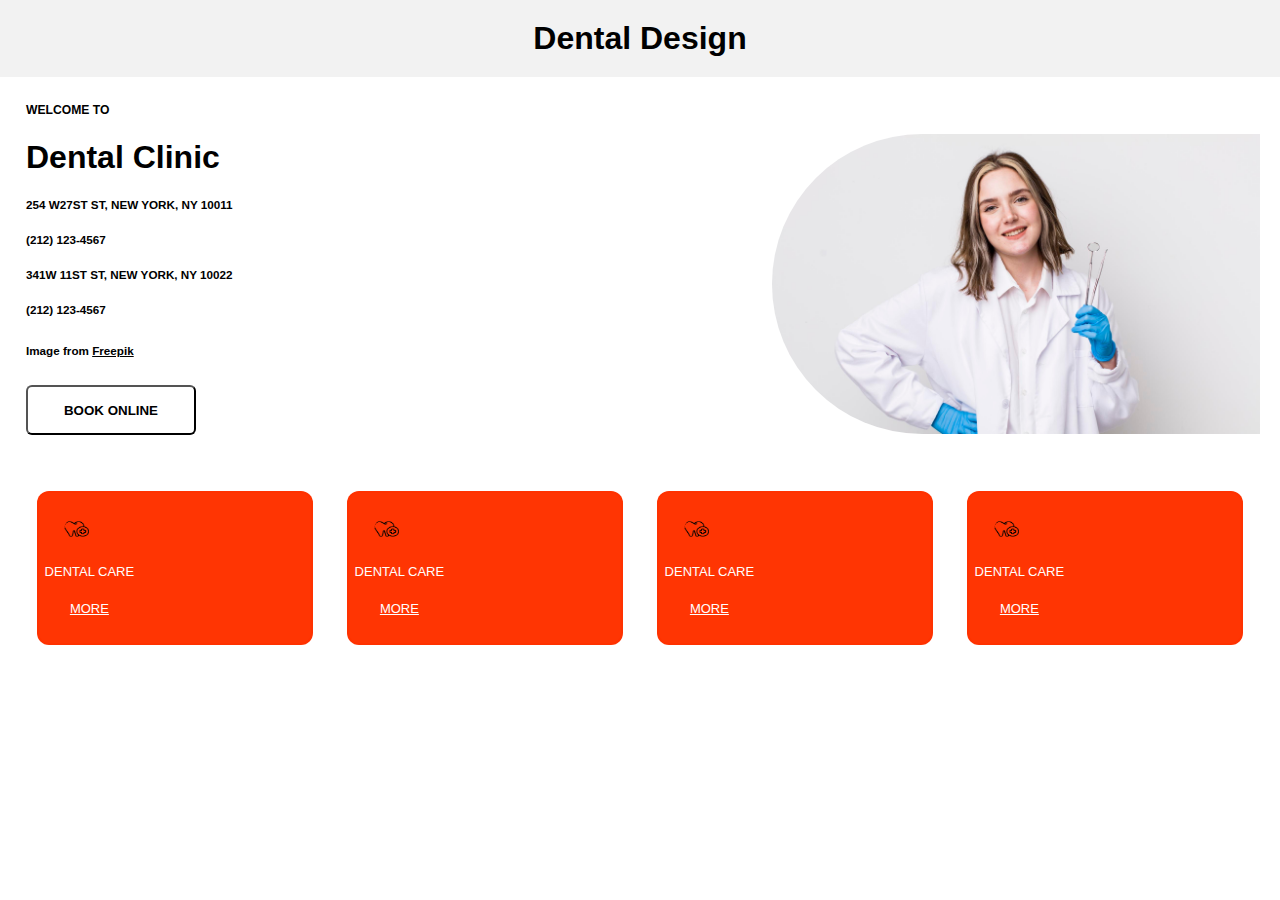
<file: MY CSC327 Assignment/index.html>
<!DOCTYPE html>
<html>
<head>
  <title>Simple Web Design</title>
  <link rel="stylesheet" type="text/css" href="style.css">
  <link rel="stylesheet" href="https://cdnjs.cloudflare.com/ajax/libs/font-awesome/5.15.3/css/all.min.css">
</head>
<body>
  <header>
    <h1>Dental Design</h1>
  </header>
  <main>
    <ul>
      <li class="item1">WELCOME TO</li>
      <li class="item2"><strong>Dental Clinic</strong></li>
      <li class="detail">254 W27ST ST, NEW YORK, NY 10011</li>
      <li class="detail">(212) 123-4567</li>
      <li class="detail">341W 11ST ST, NEW YORK, NY 10022</li>
      <li class="detail">(212) 123-4567</li>
      <p></p>
      <li class="imagesrc">Image from <u>Freepik</u></li>
      <p></p>
      <li><button><strong>BOOK ONLINE</strong></button></li>
    </ul>
    <!--Adding Dentist image-->
    <img src="ladydentist.jpg" alt="Sample Image">
  </main>
  
  <footer>
      <div class="box">
        <div class="box1">
          <li><img src="toothpic1.png" style="width:50px; height:20px"></li>
          <li class="box1">DENTAL CARE</li>
          <li class="box1"><u>MORE</u></li>
        </div>
      </div>
      <div class="box">
        <div class="box1">
          <li><img src="toothpic1.png" style="width:50px; height:20px;"></li>
          <li class="box1">DENTAL CARE</li>
          <li class="box1"><u>MORE</u></li>
        </div>
      </div>
      <div class="box">
        <div class="box1">
          <li><img src="toothpic1.png" style="width:50px; height:20px;"></li>
          <li class="box1">DENTAL CARE</li>
          <li class="box1"><u>MORE</u></li>
        </div>
      </div>
      <div class="box">
        <div class="box1">
          <li><img src="toothpic1.png" style="width:50px; height:20px;"></li>
          <li class="box1">DENTAL CARE</li>
          <li class="box1"><u>MORE</u></li>
        </div>
      </div>
  </footer>
</body>
</html>
</body>
</html>
</file>
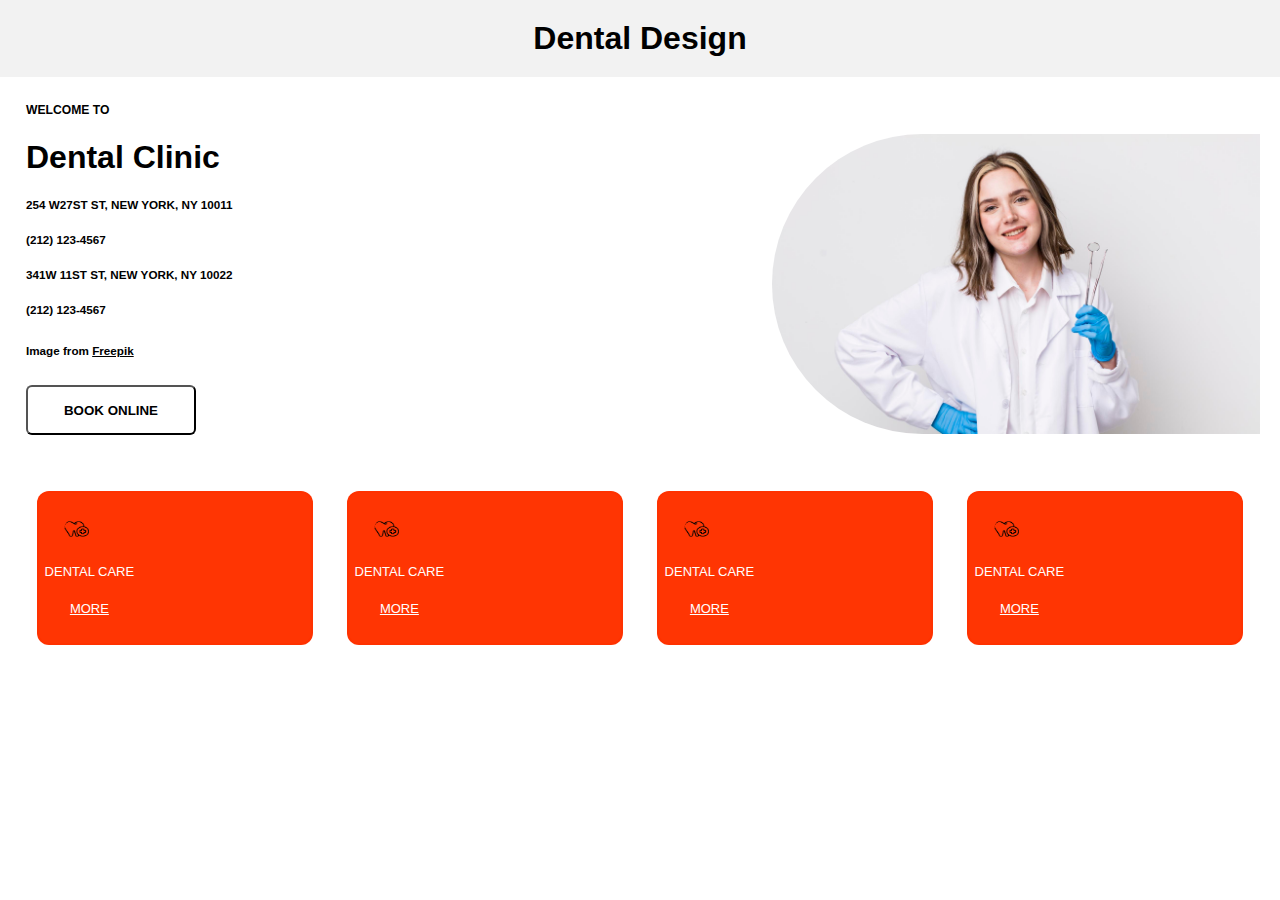
<file: Olubodun.html>
<!DOCTYPE html>
<html>
<head>
  <title>Simple Web Design</title>
  <link rel="stylesheet" type="text/css" href="Olubodun.css">
  <link rel="stylesheet" href="https://cdnjs.cloudflare.com/ajax/libs/font-awesome/5.15.3/css/all.min.css">
</head>
<body>
  <header>
    <h1>Dental Design</h1>
  </header>
  <main>
    <ul>
      <li class="item1">WELCOME TO</li>
      <li class="item2"><strong>Dental Clinic</strong></li>
      <li class="detail">254 W27ST ST, NEW YORK, NY 10011</li>
      <li class="detail">(212) 123-4567</li>
      <li class="detail">341W 11ST ST, NEW YORK, NY 10022</li>
      <li class="detail">(212) 123-4567</li>
      <p></p>
      <li class="imagesrc">Image from <u>Freepik</u></li>
      <p></p>
      <li><button><strong>BOOK ONLINE</strong></button></li>
    </ul>
    <!--Adding Dentist image-->
    <img src="ladydentist.jpg" alt="Sample Image">
  </main>
  
  <footer>
      <div class="box">
        <div class="box1">
          <li><img src="toothpic1.png" style="width:50px; height:20px"></li>
          <li class="box1">DENTAL CARE</li>
          <li class="box1"><u>MORE</u></li>
        </div>
      </div>
      <div class="box">
        <div class="box1">
          <li><img src="toothpic1.png" style="width:50px; height:20px;"></li>
          <li class="box1">DENTAL CARE</li>
          <li class="box1"><u>MORE</u></li>
        </div>
      </div>
      <div class="box">
        <div class="box1">
          <li><img src="toothpic1.png" style="width:50px; height:20px;"></li>
          <li class="box1">DENTAL CARE</li>
          <li class="box1"><u>MORE</u></li>
        </div>
      </div>
      <div class="box">
        <div class="box1">
          <li><img src="toothpic1.png" style="width:50px; height:20px;"></li>
          <li class="box1">DENTAL CARE</li>
          <li class="box1"><u>MORE</u></li>
        </div>
      </div>
  </footer>
</body>
</html>
</body>
</html>
</file>
<file: MY CSC327 Assignment/style.css>
body {
      font-family: Arial, sans-serif;
      margin: 0;
      padding: 0;
    }

    header {
      background-color: #f2f2f2;
      padding: 20px;
      text-align: center;
    }
   
    h1 {
      margin: 0;
    }

    main {
      display: flex;
      justify-content: space-between;
      align-items: center;
      flex-wrap:wrap;
      padding: 20px;
    }

    ul {
      list-style-type: none;
      padding: 0;
      margin: 0;
      width:50%;
    }

    li {
      margin-bottom: 10px;
      padding:6px;
    }

            /* STYLING THE LISTS*/
    .item1{
           font-size: 76%;
           font-weight:bold;
    }
    .item2{
            font-size: xx-large;
    }
    .detail{
            font-size: 73%;
            font-weight:bold;
    }
    .imagesrc{
              font-size: 73%;
              font-weight:bold;
    }

    button{
            background-color: white;
            border-radius: 6px;
            width:170px;
            height:50px;
    } 

    img {
      max-width: 50%;
      height: 300px;
      margin-top: 20px;
      border-radius: 200px 0px 0px 200px;
}



     /*END OF STYLED LISTS*/

   /*Styling box*/
   .box {
     background-color: rgba(255, 51, 0, 0.990);
     color:white;
     display: flex;  
     width: 22%;
     height: 150px;
     border: 2px solid rgba(255, 51, 0, 0.990);
     border-radius: 12px;
   }
      footer {
        font-size:13px;
        padding: 20px;
        display: flex;
        justify-content: space-around;
        align-items: center;
      }

      li{
        list-style: none;
    }
    .box1{
          display: flex;
          flex-direction: column;
          align-items: center;
          
    }
    .toothpic{
              width:4px;
              height:4px;
    }
</file>
<file: Olubodun.css>
body {
      font-family: Arial, sans-serif;
      margin: 0;
      padding: 0;
    }

    header {
      background-color: #f2f2f2;
      padding: 20px;
      text-align: center;
    }
   
    h1 {
      margin: 0;
    }

    main {
      display: flex;
      justify-content: space-between;
      align-items: center;
      flex-wrap:wrap;
      padding: 20px;
    }

    ul {
      list-style-type: none;
      padding: 0;
      margin: 0;
      width:50%;
    }

    li {
      margin-bottom: 10px;
      padding:6px;
    }

            /* STYLING THE LISTS*/
    .item1{
           font-size: 76%;
           font-weight:bold;
    }
    .item2{
            font-size: xx-large;
    }
    .detail{
            font-size: 73%;
            font-weight:bold;
    }
    .imagesrc{
              font-size: 73%;
              font-weight:bold;
    }

    button{
            background-color: white;
            border-radius: 6px;
            width:170px;
            height:50px;
    } 

    img {
      max-width: 50%;
      height: 300px;
      margin-top: 20px;
      border-radius: 200px 0px 0px 200px;
}



     /*END OF STYLED LISTS*/

   /*Styling box*/
   .box {
     background-color: rgba(255, 51, 0, 0.990);
     color:white;
     display: flex;  
     width: 22%;
     height: 150px;
     border: 2px solid rgba(255, 51, 0, 0.990);
     border-radius: 12px;
   }
      footer {
        font-size:13px;
        padding: 20px;
        display: flex;
        justify-content: space-around;
        align-items: center;
      }

      li{
        list-style: none;
    }
    .box1{
          display: flex;
          flex-direction: column;
          align-items: center;
          
    }
    .toothpic{
              width:4px;
              height:4px;
    }
</file>
